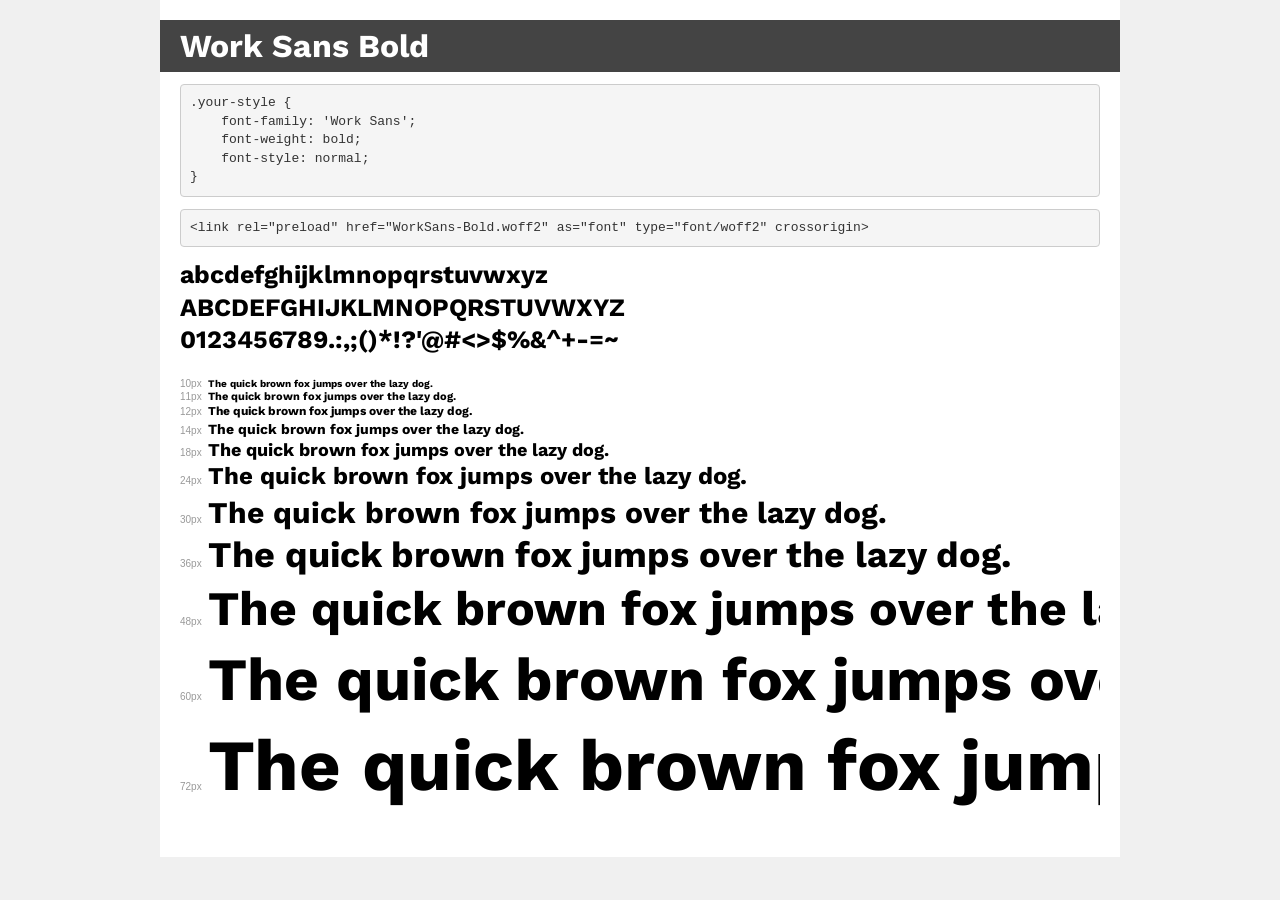
<file: fonts/demo.html>
<!DOCTYPE html>
<html lang="en">
<head>
    <meta charset="utf-8">
    <meta http-equiv="X-UA-Compatible" content="IE=edge">
    <meta name="viewport" content="width=device-width, initial-scale=1">
    <meta name="robots" content="noindex, noarchive">
    <meta name="format-detection" content="telephone=no">
    <title>Transfonter demo</title>
    <link href="stylesheet.css" rel="stylesheet">
    <style>
        /*
        http://meyerweb.com/eric/tools/css/reset/
        v2.0 | 20110126
        License: none (public domain)
        */
        html, body, div, span, applet, object, iframe,
        h1, h2, h3, h4, h5, h6, p, blockquote, pre,
        a, abbr, acronym, address, big, cite, code,
        del, dfn, em, img, ins, kbd, q, s, samp,
        small, strike, strong, sub, sup, tt, var,
        b, u, i, center,
        dl, dt, dd, ol, ul, li,
        fieldset, form, label, legend,
        table, caption, tbody, tfoot, thead, tr, th, td,
        article, aside, canvas, details, embed,
        figure, figcaption, footer, header, hgroup,
        menu, nav, output, ruby, section, summary,
        time, mark, audio, video {
            margin: 0;
            padding: 0;
            border: 0;
            font-size: 100%;
            font: inherit;
            vertical-align: baseline;
        }
        /* HTML5 display-role reset for older browsers */
        article, aside, details, figcaption, figure,
        footer, header, hgroup, menu, nav, section {
            display: block;
        }
        body {
            line-height: 1;
        }
        ol, ul {
            list-style: none;
        }
        blockquote, q {
            quotes: none;
        }
        blockquote:before, blockquote:after,
        q:before, q:after {
            content: '';
            content: none;
        }
        table {
            border-collapse: collapse;
            border-spacing: 0;
        }
        /* demo styles */
        body {
            background: #f0f0f0;
            color: #000;
        }
        .page {
            background: #fff;
            width: 920px;
            margin: 0 auto;
            padding: 20px 20px 0 20px;
            overflow: hidden;
        }
        .font-container {
            overflow-x: auto;
            overflow-y: hidden;
            margin-bottom: 40px;
            line-height: 1.3;
            white-space: nowrap;
            padding-bottom: 5px;
        }
        h1 {
            position: relative;
            background: #444;
            font-size: 32px;
            color: #fff;
            padding: 10px 20px;
            margin: 0 -20px 12px -20px;
        }
        .letters {
            font-size: 25px;
            margin-bottom: 20px;
        }
        .s10:before {
            content: '10px';
        }
        .s11:before {
            content: '11px';
        }
        .s12:before {
            content: '12px';
        }
        .s14:before {
            content: '14px';
        }
        .s18:before {
            content: '18px';
        }
        .s24:before {
            content: '24px';
        }
        .s30:before {
            content: '30px';
        }
        .s36:before {
            content: '36px';
        }
        .s48:before {
            content: '48px';
        }
        .s60:before {
            content: '60px';
        }
        .s72:before {
            content: '72px';
        }
        .s10:before, .s11:before, .s12:before, .s14:before,
        .s18:before, .s24:before, .s30:before, .s36:before,
        .s48:before, .s60:before, .s72:before {
            font-family: Arial, sans-serif;
            font-size: 10px;
            font-weight: normal;
            font-style: normal;
            color: #999;
            padding-right: 6px;
        }
        pre {
            display: block;
            padding: 9px;
            margin: 0 0 12px;
            font-family: Monaco, Menlo, Consolas, "Courier New", monospace;
            font-size: 13px;
            line-height: 1.428571429;
            color: #333;
            font-weight: normal;
            font-style: normal;
            background-color: #f5f5f5;
            border: 1px solid #ccc;
            overflow-x: auto;
            border-radius: 4px;
        }
        /* responsive */
        @media (max-width: 959px) {
            .page {
                width: auto;
                margin: 0;
            }
        }
    </style>
</head>
<body>
<div class="page">
    <div class="demo">
        <h1 style="font-family: 'Work Sans'; font-weight: bold; font-style: normal;">Work Sans Bold</h1>
        <pre title="Usage">.your-style {
    font-family: 'Work Sans';
    font-weight: bold;
    font-style: normal;
}</pre>
        <pre title="Preload (optional)">
&lt;link rel=&quot;preload&quot; href=&quot;WorkSans-Bold.woff2&quot; as=&quot;font&quot; type=&quot;font/woff2&quot; crossorigin&gt;</pre>
        <div class="font-container" style="font-family: 'Work Sans'; font-weight: bold; font-style: normal;">
            <p class="letters">
                abcdefghijklmnopqrstuvwxyz<br>
ABCDEFGHIJKLMNOPQRSTUVWXYZ<br>
                0123456789.:,;()*!?'@#&lt;&gt;$%&^+-=~
            </p>
            <p class="s10" style="font-size: 10px;">The quick brown fox jumps over the lazy dog.</p>
            <p class="s11" style="font-size: 11px;">The quick brown fox jumps over the lazy dog.</p>
            <p class="s12" style="font-size: 12px;">The quick brown fox jumps over the lazy dog.</p>
            <p class="s14" style="font-size: 14px;">The quick brown fox jumps over the lazy dog.</p>
            <p class="s18" style="font-size: 18px;">The quick brown fox jumps over the lazy dog.</p>
            <p class="s24" style="font-size: 24px;">The quick brown fox jumps over the lazy dog.</p>
            <p class="s30" style="font-size: 30px;">The quick brown fox jumps over the lazy dog.</p>
            <p class="s36" style="font-size: 36px;">The quick brown fox jumps over the lazy dog.</p>
            <p class="s48" style="font-size: 48px;">The quick brown fox jumps over the lazy dog.</p>
            <p class="s60" style="font-size: 60px;">The quick brown fox jumps over the lazy dog.</p>
            <p class="s72" style="font-size: 72px;">The quick brown fox jumps over the lazy dog.</p>
        </div>
    </div>

</div>
</body>
</html>
</file>
<file: fonts/stylesheet.css>
@font-face {
    font-family: 'Work Sans';
    src: url('WorkSans-Bold.woff2') format('woff2'),
        url('WorkSans-Bold.woff') format('woff');
    font-weight: bold;
    font-style: normal;
    font-display: swap;
}
</file>
